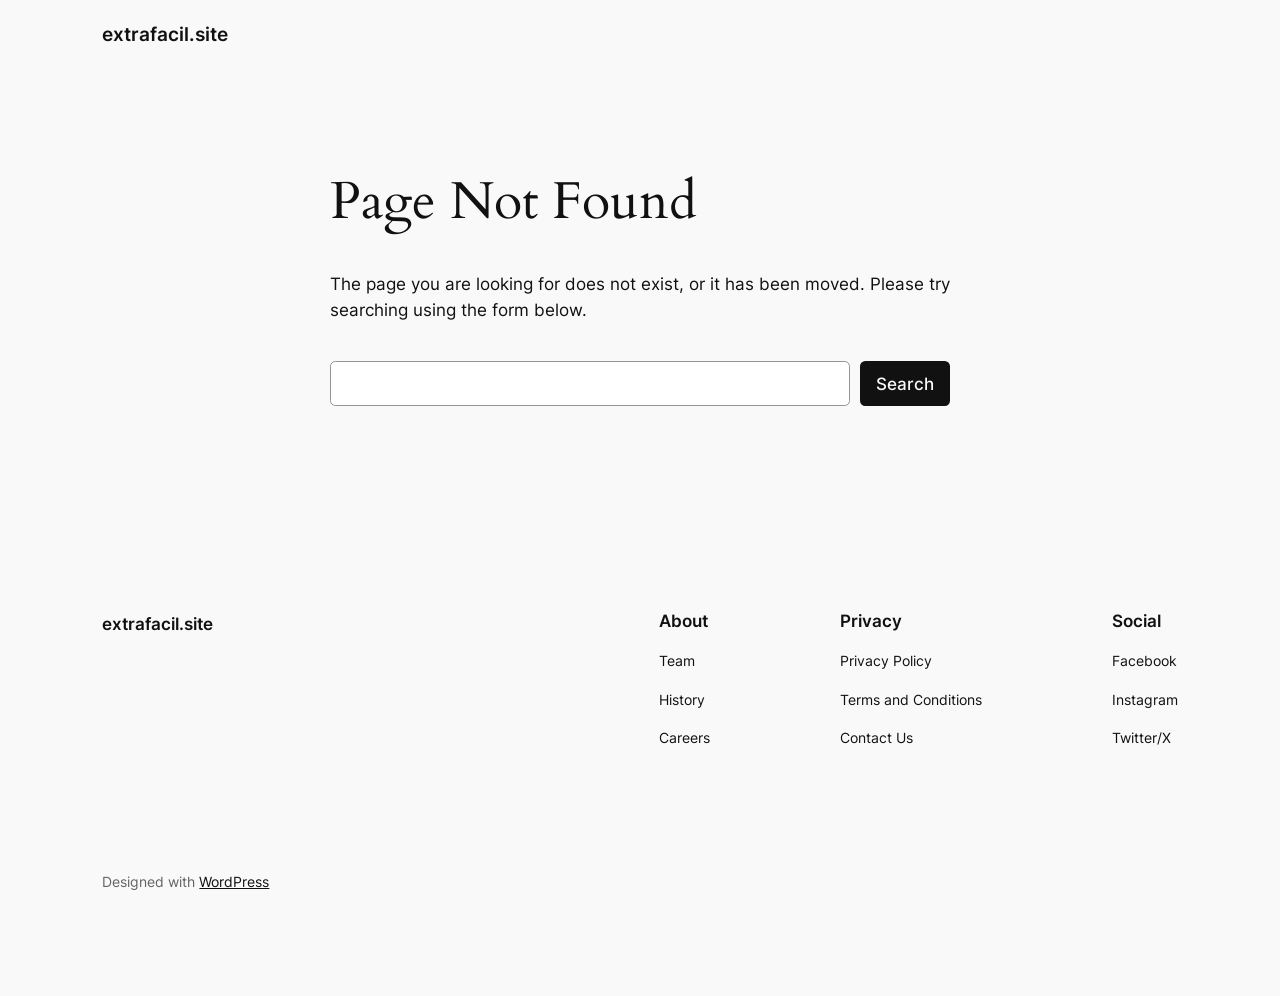
<file: transparent.html>
<!DOCTYPE html><html lang="pt-BR"><head>
	<meta charset="UTF-8">
	<meta name="viewport" content="width=device-width, initial-scale=1">
<meta name="robots" content="max-image-preview:large">
<title>Página não encontrada – extrafacil.site</title>
<link rel="alternate" type="application/rss+xml" title="Feed para extrafacil.site »" href="https://extrafacil.site/feed/">
<link rel="alternate" type="application/rss+xml" title="Feed de comentários para extrafacil.site »" href="https://extrafacil.site/comments/feed/">
<script>
window._wpemojiSettings = {"baseUrl":"https:\/\/s.w.org\/images\/core\/emoji\/15.0.3\/72x72\/","ext":".png","svgUrl":"https:\/\/s.w.org\/images\/core\/emoji\/15.0.3\/svg\/","svgExt":".svg","source":{"concatemoji":"https:\/\/extrafacil.site\/wp-includes\/js\/wp-emoji-release.min.js?ver=6.5.5"}};
/*! This file is auto-generated */
!function(i,n){var o,s,e;function c(e){try{var t={supportTests:e,timestamp:(new Date).valueOf()};sessionStorage.setItem(o,JSON.stringify(t))}catch(e){}}function p(e,t,n){e.clearRect(0,0,e.canvas.width,e.canvas.height),e.fillText(t,0,0);var t=new Uint32Array(e.getImageData(0,0,e.canvas.width,e.canvas.height).data),r=(e.clearRect(0,0,e.canvas.width,e.canvas.height),e.fillText(n,0,0),new Uint32Array(e.getImageData(0,0,e.canvas.width,e.canvas.height).data));return t.every(function(e,t){return e===r[t]})}function u(e,t,n){switch(t){case"flag":return n(e,"\ud83c\udff3\ufe0f\u200d\u26a7\ufe0f","\ud83c\udff3\ufe0f\u200b\u26a7\ufe0f")?!1:!n(e,"\ud83c\uddfa\ud83c\uddf3","\ud83c\uddfa\u200b\ud83c\uddf3")&&!n(e,"\ud83c\udff4\udb40\udc67\udb40\udc62\udb40\udc65\udb40\udc6e\udb40\udc67\udb40\udc7f","\ud83c\udff4\u200b\udb40\udc67\u200b\udb40\udc62\u200b\udb40\udc65\u200b\udb40\udc6e\u200b\udb40\udc67\u200b\udb40\udc7f");case"emoji":return!n(e,"\ud83d\udc26\u200d\u2b1b","\ud83d\udc26\u200b\u2b1b")}return!1}function f(e,t,n){var r="undefined"!=typeof WorkerGlobalScope&&self instanceof WorkerGlobalScope?new OffscreenCanvas(300,150):i.createElement("canvas"),a=r.getContext("2d",{willReadFrequently:!0}),o=(a.textBaseline="top",a.font="600 32px Arial",{});return e.forEach(function(e){o[e]=t(a,e,n)}),o}function t(e){var t=i.createElement("script");t.src=e,t.defer=!0,i.head.appendChild(t)}"undefined"!=typeof Promise&&(o="wpEmojiSettingsSupports",s=["flag","emoji"],n.supports={everything:!0,everythingExceptFlag:!0},e=new Promise(function(e){i.addEventListener("DOMContentLoaded",e,{once:!0})}),new Promise(function(t){var n=function(){try{var e=JSON.parse(sessionStorage.getItem(o));if("object"==typeof e&&"number"==typeof e.timestamp&&(new Date).valueOf()<e.timestamp+604800&&"object"==typeof e.supportTests)return e.supportTests}catch(e){}return null}();if(!n){if("undefined"!=typeof Worker&&"undefined"!=typeof OffscreenCanvas&&"undefined"!=typeof URL&&URL.createObjectURL&&"undefined"!=typeof Blob)try{var e="postMessage("+f.toString()+"("+[JSON.stringify(s),u.toString(),p.toString()].join(",")+"));",r=new Blob([e],{type:"text/javascript"}),a=new Worker(URL.createObjectURL(r),{name:"wpTestEmojiSupports"});return void(a.onmessage=function(e){c(n=e.data),a.terminate(),t(n)})}catch(e){}c(n=f(s,u,p))}t(n)}).then(function(e){for(var t in e)n.supports[t]=e[t],n.supports.everything=n.supports.everything&&n.supports[t],"flag"!==t&&(n.supports.everythingExceptFlag=n.supports.everythingExceptFlag&&n.supports[t]);n.supports.everythingExceptFlag=n.supports.everythingExceptFlag&&!n.supports.flag,n.DOMReady=!1,n.readyCallback=function(){n.DOMReady=!0}}).then(function(){return e}).then(function(){var e;n.supports.everything||(n.readyCallback(),(e=n.source||{}).concatemoji?t(e.concatemoji):e.wpemoji&&e.twemoji&&(t(e.twemoji),t(e.wpemoji)))}))}((window,document),window._wpemojiSettings);
</script>
<style id="wp-block-site-logo-inline-css">
.wp-block-site-logo{box-sizing:border-box;line-height:0}.wp-block-site-logo a{display:inline-block;line-height:0}.wp-block-site-logo.is-default-size img{height:auto;width:120px}.wp-block-site-logo img{height:auto;max-width:100%}.wp-block-site-logo a,.wp-block-site-logo img{border-radius:inherit}.wp-block-site-logo.aligncenter{margin-left:auto;margin-right:auto;text-align:center}.wp-block-site-logo.is-style-rounded{border-radius:9999px}
</style>
<style id="wp-block-site-title-inline-css">
.wp-block-site-title a{color:inherit}
</style>
<style id="wp-block-group-inline-css">
.wp-block-group{box-sizing:border-box}
</style>
<style id="wp-block-page-list-inline-css">
.wp-block-navigation .wp-block-page-list{align-items:var(--navigation-layout-align,initial);background-color:inherit;display:flex;flex-direction:var(--navigation-layout-direction,initial);flex-wrap:var(--navigation-layout-wrap,wrap);justify-content:var(--navigation-layout-justify,initial)}.wp-block-navigation .wp-block-navigation-item{background-color:inherit}
</style>
<link rel="stylesheet" id="wp-block-navigation-css" href="css/style.min.css" media="all">
<style id="wp-block-heading-inline-css">
h1.has-background,h2.has-background,h3.has-background,h4.has-background,h5.has-background,h6.has-background{padding:1.25em 2.375em}h1.has-text-align-left[style*=writing-mode]:where([style*=vertical-lr]),h1.has-text-align-right[style*=writing-mode]:where([style*=vertical-rl]),h2.has-text-align-left[style*=writing-mode]:where([style*=vertical-lr]),h2.has-text-align-right[style*=writing-mode]:where([style*=vertical-rl]),h3.has-text-align-left[style*=writing-mode]:where([style*=vertical-lr]),h3.has-text-align-right[style*=writing-mode]:where([style*=vertical-rl]),h4.has-text-align-left[style*=writing-mode]:where([style*=vertical-lr]),h4.has-text-align-right[style*=writing-mode]:where([style*=vertical-rl]),h5.has-text-align-left[style*=writing-mode]:where([style*=vertical-lr]),h5.has-text-align-right[style*=writing-mode]:where([style*=vertical-rl]),h6.has-text-align-left[style*=writing-mode]:where([style*=vertical-lr]),h6.has-text-align-right[style*=writing-mode]:where([style*=vertical-rl]){rotate:180deg}

				.is-style-asterisk:before {
					content: '';
					width: 1.5rem;
					height: 3rem;
					background: var(--wp--preset--color--contrast-2, currentColor);
					clip-path: path('M11.93.684v8.039l5.633-5.633 1.216 1.23-5.66 5.66h8.04v1.737H13.2l5.701 5.701-1.23 1.23-5.742-5.742V21h-1.737v-8.094l-5.77 5.77-1.23-1.217 5.743-5.742H.842V9.98h8.162l-5.701-5.7 1.23-1.231 5.66 5.66V.684h1.737Z');
					display: block;
				}

				/* Hide the asterisk if the heading has no content, to avoid using empty headings to display the asterisk only, which is an A11Y issue */
				.is-style-asterisk:empty:before {
					content: none;
				}

				.is-style-asterisk:-moz-only-whitespace:before {
					content: none;
				}

				.is-style-asterisk.has-text-align-center:before {
					margin: 0 auto;
				}

				.is-style-asterisk.has-text-align-right:before {
					margin-left: auto;
				}

				.rtl .is-style-asterisk.has-text-align-left:before {
					margin-right: auto;
				}
</style>
<style id="wp-block-paragraph-inline-css">
.is-small-text{font-size:.875em}.is-regular-text{font-size:1em}.is-large-text{font-size:2.25em}.is-larger-text{font-size:3em}.has-drop-cap:not(:focus):first-letter{float:left;font-size:8.4em;font-style:normal;font-weight:100;line-height:.68;margin:.05em .1em 0 0;text-transform:uppercase}body.rtl .has-drop-cap:not(:focus):first-letter{float:none;margin-left:.1em}p.has-drop-cap.has-background{overflow:hidden}p.has-background{padding:1.25em 2.375em}:where(p.has-text-color:not(.has-link-color)) a{color:inherit}p.has-text-align-left[style*="writing-mode:vertical-lr"],p.has-text-align-right[style*="writing-mode:vertical-rl"]{rotate:180deg}
</style>
<style id="wp-block-search-inline-css">
.wp-block-search__button{margin-left:10px;word-break:normal}.wp-block-search__button.has-icon{line-height:0}.wp-block-search__button svg{height:1.25em;min-height:24px;min-width:24px;width:1.25em;fill:currentColor;vertical-align:text-bottom}:where(.wp-block-search__button){border:1px solid #ccc;padding:6px 10px}.wp-block-search__inside-wrapper{display:flex;flex:auto;flex-wrap:nowrap;max-width:100%}.wp-block-search__label{width:100%}.wp-block-search__input{-webkit-appearance:initial;appearance:none;border:1px solid #949494;flex-grow:1;margin-left:0;margin-right:0;min-width:3rem;padding:8px;text-decoration:unset!important}.wp-block-search.wp-block-search__button-only .wp-block-search__button{flex-shrink:0;margin-left:0;max-width:100%}.wp-block-search.wp-block-search__button-only .wp-block-search__button[aria-expanded=true]{max-width:calc(100% - 100px)}.wp-block-search.wp-block-search__button-only .wp-block-search__inside-wrapper{min-width:0!important;transition-property:width}.wp-block-search.wp-block-search__button-only .wp-block-search__input{flex-basis:100%;transition-duration:.3s}.wp-block-search.wp-block-search__button-only.wp-block-search__searchfield-hidden,.wp-block-search.wp-block-search__button-only.wp-block-search__searchfield-hidden .wp-block-search__inside-wrapper{overflow:hidden}.wp-block-search.wp-block-search__button-only.wp-block-search__searchfield-hidden .wp-block-search__input{border-left-width:0!important;border-right-width:0!important;flex-basis:0;flex-grow:0;margin:0;min-width:0!important;padding-left:0!important;padding-right:0!important;width:0!important}:where(.wp-block-search__button-inside .wp-block-search__inside-wrapper){border:1px solid #949494;box-sizing:border-box;padding:4px}:where(.wp-block-search__button-inside .wp-block-search__inside-wrapper) .wp-block-search__input{border:none;border-radius:0;padding:0 4px}:where(.wp-block-search__button-inside .wp-block-search__inside-wrapper) .wp-block-search__input:focus{outline:none}:where(.wp-block-search__button-inside .wp-block-search__inside-wrapper) :where(.wp-block-search__button){padding:4px 8px}.wp-block-search.aligncenter .wp-block-search__inside-wrapper{margin:auto}.wp-block[data-align=right] .wp-block-search.wp-block-search__button-only .wp-block-search__inside-wrapper{float:right}
</style>
<style id="wp-block-navigation-link-inline-css">
.wp-block-navigation .wp-block-navigation-item__label{overflow-wrap:break-word}.wp-block-navigation .wp-block-navigation-item__description{display:none}.link-ui-tools{border-top:1px solid #f0f0f0;padding:8px}.link-ui-block-inserter{padding-top:8px}.link-ui-block-inserter__back{margin-left:8px;text-transform:uppercase}.components-popover-pointer-events-trap{background-color:initial;cursor:pointer;inset:0;position:fixed;z-index:1000000}

				.is-style-arrow-link .wp-block-navigation-item__label:after {
					content: "\2197";
					padding-inline-start: 0.25rem;
					vertical-align: middle;
					text-decoration: none;
					display: inline-block;
				}
</style>
<style id="wp-block-columns-inline-css">
.wp-block-columns{align-items:normal!important;box-sizing:border-box;display:flex;flex-wrap:wrap!important}@media (min-width:782px){.wp-block-columns{flex-wrap:nowrap!important}}.wp-block-columns.are-vertically-aligned-top{align-items:flex-start}.wp-block-columns.are-vertically-aligned-center{align-items:center}.wp-block-columns.are-vertically-aligned-bottom{align-items:flex-end}@media (max-width:781px){.wp-block-columns:not(.is-not-stacked-on-mobile)>.wp-block-column{flex-basis:100%!important}}@media (min-width:782px){.wp-block-columns:not(.is-not-stacked-on-mobile)>.wp-block-column{flex-basis:0;flex-grow:1}.wp-block-columns:not(.is-not-stacked-on-mobile)>.wp-block-column[style*=flex-basis]{flex-grow:0}}.wp-block-columns.is-not-stacked-on-mobile{flex-wrap:nowrap!important}.wp-block-columns.is-not-stacked-on-mobile>.wp-block-column{flex-basis:0;flex-grow:1}.wp-block-columns.is-not-stacked-on-mobile>.wp-block-column[style*=flex-basis]{flex-grow:0}:where(.wp-block-columns){margin-bottom:1.75em}:where(.wp-block-columns.has-background){padding:1.25em 2.375em}.wp-block-column{flex-grow:1;min-width:0;overflow-wrap:break-word;word-break:break-word}.wp-block-column.is-vertically-aligned-top{align-self:flex-start}.wp-block-column.is-vertically-aligned-center{align-self:center}.wp-block-column.is-vertically-aligned-bottom{align-self:flex-end}.wp-block-column.is-vertically-aligned-stretch{align-self:stretch}.wp-block-column.is-vertically-aligned-bottom,.wp-block-column.is-vertically-aligned-center,.wp-block-column.is-vertically-aligned-top{width:100%}
</style>
<style id="wp-emoji-styles-inline-css">

	img.wp-smiley, img.emoji {
		display: inline !important;
		border: none !important;
		box-shadow: none !important;
		height: 1em !important;
		width: 1em !important;
		margin: 0 0.07em !important;
		vertical-align: -0.1em !important;
		background: none !important;
		padding: 0 !important;
	}
</style>
<style id="wp-block-library-inline-css">
:root{--wp-admin-theme-color:#007cba;--wp-admin-theme-color--rgb:0,124,186;--wp-admin-theme-color-darker-10:#006ba1;--wp-admin-theme-color-darker-10--rgb:0,107,161;--wp-admin-theme-color-darker-20:#005a87;--wp-admin-theme-color-darker-20--rgb:0,90,135;--wp-admin-border-width-focus:2px;--wp-block-synced-color:#7a00df;--wp-block-synced-color--rgb:122,0,223;--wp-bound-block-color:#9747ff}@media (min-resolution:192dpi){:root{--wp-admin-border-width-focus:1.5px}}.wp-element-button{cursor:pointer}:root{--wp--preset--font-size--normal:16px;--wp--preset--font-size--huge:42px}:root .has-very-light-gray-background-color{background-color:#eee}:root .has-very-dark-gray-background-color{background-color:#313131}:root .has-very-light-gray-color{color:#eee}:root .has-very-dark-gray-color{color:#313131}:root .has-vivid-green-cyan-to-vivid-cyan-blue-gradient-background{background:linear-gradient(135deg,#00d084,#0693e3)}:root .has-purple-crush-gradient-background{background:linear-gradient(135deg,#34e2e4,#4721fb 50%,#ab1dfe)}:root .has-hazy-dawn-gradient-background{background:linear-gradient(135deg,#faaca8,#dad0ec)}:root .has-subdued-olive-gradient-background{background:linear-gradient(135deg,#fafae1,#67a671)}:root .has-atomic-cream-gradient-background{background:linear-gradient(135deg,#fdd79a,#004a59)}:root .has-nightshade-gradient-background{background:linear-gradient(135deg,#330968,#31cdcf)}:root .has-midnight-gradient-background{background:linear-gradient(135deg,#020381,#2874fc)}.has-regular-font-size{font-size:1em}.has-larger-font-size{font-size:2.625em}.has-normal-font-size{font-size:var(--wp--preset--font-size--normal)}.has-huge-font-size{font-size:var(--wp--preset--font-size--huge)}.has-text-align-center{text-align:center}.has-text-align-left{text-align:left}.has-text-align-right{text-align:right}#end-resizable-editor-section{display:none}.aligncenter{clear:both}.items-justified-left{justify-content:flex-start}.items-justified-center{justify-content:center}.items-justified-right{justify-content:flex-end}.items-justified-space-between{justify-content:space-between}.screen-reader-text{border:0;clip:rect(1px,1px,1px,1px);-webkit-clip-path:inset(50%);clip-path:inset(50%);height:1px;margin:-1px;overflow:hidden;padding:0;position:absolute;width:1px;word-wrap:normal!important}.screen-reader-text:focus{background-color:#ddd;clip:auto!important;-webkit-clip-path:none;clip-path:none;color:#444;display:block;font-size:1em;height:auto;left:5px;line-height:normal;padding:15px 23px 14px;text-decoration:none;top:5px;width:auto;z-index:100000}html :where(.has-border-color){border-style:solid}html :where([style*=border-top-color]){border-top-style:solid}html :where([style*=border-right-color]){border-right-style:solid}html :where([style*=border-bottom-color]){border-bottom-style:solid}html :where([style*=border-left-color]){border-left-style:solid}html :where([style*=border-width]){border-style:solid}html :where([style*=border-top-width]){border-top-style:solid}html :where([style*=border-right-width]){border-right-style:solid}html :where([style*=border-bottom-width]){border-bottom-style:solid}html :where([style*=border-left-width]){border-left-style:solid}html :where(img[class*=wp-image-]){height:auto;max-width:100%}:where(figure){margin:0 0 1em}html :where(.is-position-sticky){--wp-admin--admin-bar--position-offset:var(--wp-admin--admin-bar--height,0px)}@media screen and (max-width:600px){html :where(.is-position-sticky){--wp-admin--admin-bar--position-offset:0px}}
</style>
<style id="global-styles-inline-css">
body{--wp--preset--color--black: #000000;--wp--preset--color--cyan-bluish-gray: #abb8c3;--wp--preset--color--white: #ffffff;--wp--preset--color--pale-pink: #f78da7;--wp--preset--color--vivid-red: #cf2e2e;--wp--preset--color--luminous-vivid-orange: #ff6900;--wp--preset--color--luminous-vivid-amber: #fcb900;--wp--preset--color--light-green-cyan: #7bdcb5;--wp--preset--color--vivid-green-cyan: #00d084;--wp--preset--color--pale-cyan-blue: #8ed1fc;--wp--preset--color--vivid-cyan-blue: #0693e3;--wp--preset--color--vivid-purple: #9b51e0;--wp--preset--color--base: #f9f9f9;--wp--preset--color--base-2: #ffffff;--wp--preset--color--contrast: #111111;--wp--preset--color--contrast-2: #636363;--wp--preset--color--contrast-3: #A4A4A4;--wp--preset--color--accent: #cfcabe;--wp--preset--color--accent-2: #c2a990;--wp--preset--color--accent-3: #d8613c;--wp--preset--color--accent-4: #b1c5a4;--wp--preset--color--accent-5: #b5bdbc;--wp--preset--gradient--vivid-cyan-blue-to-vivid-purple: linear-gradient(135deg,rgba(6,147,227,1) 0%,rgb(155,81,224) 100%);--wp--preset--gradient--light-green-cyan-to-vivid-green-cyan: linear-gradient(135deg,rgb(122,220,180) 0%,rgb(0,208,130) 100%);--wp--preset--gradient--luminous-vivid-amber-to-luminous-vivid-orange: linear-gradient(135deg,rgba(252,185,0,1) 0%,rgba(255,105,0,1) 100%);--wp--preset--gradient--luminous-vivid-orange-to-vivid-red: linear-gradient(135deg,rgba(255,105,0,1) 0%,rgb(207,46,46) 100%);--wp--preset--gradient--very-light-gray-to-cyan-bluish-gray: linear-gradient(135deg,rgb(238,238,238) 0%,rgb(169,184,195) 100%);--wp--preset--gradient--cool-to-warm-spectrum: linear-gradient(135deg,rgb(74,234,220) 0%,rgb(151,120,209) 20%,rgb(207,42,186) 40%,rgb(238,44,130) 60%,rgb(251,105,98) 80%,rgb(254,248,76) 100%);--wp--preset--gradient--blush-light-purple: linear-gradient(135deg,rgb(255,206,236) 0%,rgb(152,150,240) 100%);--wp--preset--gradient--blush-bordeaux: linear-gradient(135deg,rgb(254,205,165) 0%,rgb(254,45,45) 50%,rgb(107,0,62) 100%);--wp--preset--gradient--luminous-dusk: linear-gradient(135deg,rgb(255,203,112) 0%,rgb(199,81,192) 50%,rgb(65,88,208) 100%);--wp--preset--gradient--pale-ocean: linear-gradient(135deg,rgb(255,245,203) 0%,rgb(182,227,212) 50%,rgb(51,167,181) 100%);--wp--preset--gradient--electric-grass: linear-gradient(135deg,rgb(202,248,128) 0%,rgb(113,206,126) 100%);--wp--preset--gradient--midnight: linear-gradient(135deg,rgb(2,3,129) 0%,rgb(40,116,252) 100%);--wp--preset--gradient--gradient-1: linear-gradient(to bottom, #cfcabe 0%, #F9F9F9 100%);--wp--preset--gradient--gradient-2: linear-gradient(to bottom, #C2A990 0%, #F9F9F9 100%);--wp--preset--gradient--gradient-3: linear-gradient(to bottom, #D8613C 0%, #F9F9F9 100%);--wp--preset--gradient--gradient-4: linear-gradient(to bottom, #B1C5A4 0%, #F9F9F9 100%);--wp--preset--gradient--gradient-5: linear-gradient(to bottom, #B5BDBC 0%, #F9F9F9 100%);--wp--preset--gradient--gradient-6: linear-gradient(to bottom, #A4A4A4 0%, #F9F9F9 100%);--wp--preset--gradient--gradient-7: linear-gradient(to bottom, #cfcabe 50%, #F9F9F9 50%);--wp--preset--gradient--gradient-8: linear-gradient(to bottom, #C2A990 50%, #F9F9F9 50%);--wp--preset--gradient--gradient-9: linear-gradient(to bottom, #D8613C 50%, #F9F9F9 50%);--wp--preset--gradient--gradient-10: linear-gradient(to bottom, #B1C5A4 50%, #F9F9F9 50%);--wp--preset--gradient--gradient-11: linear-gradient(to bottom, #B5BDBC 50%, #F9F9F9 50%);--wp--preset--gradient--gradient-12: linear-gradient(to bottom, #A4A4A4 50%, #F9F9F9 50%);--wp--preset--font-size--small: 0.9rem;--wp--preset--font-size--medium: 1.05rem;--wp--preset--font-size--large: clamp(1.39rem, 1.39rem + ((1vw - 0.2rem) * 0.767), 1.85rem);--wp--preset--font-size--x-large: clamp(1.85rem, 1.85rem + ((1vw - 0.2rem) * 1.083), 2.5rem);--wp--preset--font-size--xx-large: clamp(2.5rem, 2.5rem + ((1vw - 0.2rem) * 1.283), 3.27rem);--wp--preset--font-family--body: "Inter", sans-serif;--wp--preset--font-family--heading: Cardo;--wp--preset--font-family--system-sans-serif: -apple-system, BlinkMacSystemFont, avenir next, avenir, segoe ui, helvetica neue, helvetica, Cantarell, Ubuntu, roboto, noto, arial, sans-serif;--wp--preset--font-family--system-serif: Iowan Old Style, Apple Garamond, Baskerville, Times New Roman, Droid Serif, Times, Source Serif Pro, serif, Apple Color Emoji, Segoe UI Emoji, Segoe UI Symbol;--wp--preset--spacing--10: 1rem;--wp--preset--spacing--20: min(1.5rem, 2vw);--wp--preset--spacing--30: min(2.5rem, 3vw);--wp--preset--spacing--40: min(4rem, 5vw);--wp--preset--spacing--50: min(6.5rem, 8vw);--wp--preset--spacing--60: min(10.5rem, 13vw);--wp--preset--shadow--natural: 6px 6px 9px rgba(0, 0, 0, 0.2);--wp--preset--shadow--deep: 12px 12px 50px rgba(0, 0, 0, 0.4);--wp--preset--shadow--sharp: 6px 6px 0px rgba(0, 0, 0, 0.2);--wp--preset--shadow--outlined: 6px 6px 0px -3px rgba(255, 255, 255, 1), 6px 6px rgba(0, 0, 0, 1);--wp--preset--shadow--crisp: 6px 6px 0px rgba(0, 0, 0, 1);}body { margin: 0;--wp--style--global--content-size: 620px;--wp--style--global--wide-size: 1280px; }.wp-site-blocks { padding-top: var(--wp--style--root--padding-top); padding-bottom: var(--wp--style--root--padding-bottom); }.has-global-padding { padding-right: var(--wp--style--root--padding-right); padding-left: var(--wp--style--root--padding-left); }.has-global-padding :where(.has-global-padding:not(.wp-block-block)) { padding-right: 0; padding-left: 0; }.has-global-padding > .alignfull { margin-right: calc(var(--wp--style--root--padding-right) * -1); margin-left: calc(var(--wp--style--root--padding-left) * -1); }.has-global-padding :where(.has-global-padding:not(.wp-block-block)) > .alignfull { margin-right: 0; margin-left: 0; }.has-global-padding > .alignfull:where(:not(.has-global-padding):not(.is-layout-flex):not(.is-layout-grid)) > :where([class*="wp-block-"]:not(.alignfull):not([class*="__"]),p,h1,h2,h3,h4,h5,h6,ul,ol) { padding-right: var(--wp--style--root--padding-right); padding-left: var(--wp--style--root--padding-left); }.has-global-padding :where(.has-global-padding) > .alignfull:where(:not(.has-global-padding)) > :where([class*="wp-block-"]:not(.alignfull):not([class*="__"]),p,h1,h2,h3,h4,h5,h6,ul,ol) { padding-right: 0; padding-left: 0; }.wp-site-blocks > .alignleft { float: left; margin-right: 2em; }.wp-site-blocks > .alignright { float: right; margin-left: 2em; }.wp-site-blocks > .aligncenter { justify-content: center; margin-left: auto; margin-right: auto; }:where(.wp-site-blocks) > * { margin-block-start: 1.2rem; margin-block-end: 0; }:where(.wp-site-blocks) > :first-child:first-child { margin-block-start: 0; }:where(.wp-site-blocks) > :last-child:last-child { margin-block-end: 0; }body { --wp--style--block-gap: 1.2rem; }:where(body .is-layout-flow)  > :first-child:first-child{margin-block-start: 0;}:where(body .is-layout-flow)  > :last-child:last-child{margin-block-end: 0;}:where(body .is-layout-flow)  > *{margin-block-start: 1.2rem;margin-block-end: 0;}:where(body .is-layout-constrained)  > :first-child:first-child{margin-block-start: 0;}:where(body .is-layout-constrained)  > :last-child:last-child{margin-block-end: 0;}:where(body .is-layout-constrained)  > *{margin-block-start: 1.2rem;margin-block-end: 0;}:where(body .is-layout-flex) {gap: 1.2rem;}:where(body .is-layout-grid) {gap: 1.2rem;}body .is-layout-flow > .alignleft{float: left;margin-inline-start: 0;margin-inline-end: 2em;}body .is-layout-flow > .alignright{float: right;margin-inline-start: 2em;margin-inline-end: 0;}body .is-layout-flow > .aligncenter{margin-left: auto !important;margin-right: auto !important;}body .is-layout-constrained > .alignleft{float: left;margin-inline-start: 0;margin-inline-end: 2em;}body .is-layout-constrained > .alignright{float: right;margin-inline-start: 2em;margin-inline-end: 0;}body .is-layout-constrained > .aligncenter{margin-left: auto !important;margin-right: auto !important;}body .is-layout-constrained > :where(:not(.alignleft):not(.alignright):not(.alignfull)){max-width: var(--wp--style--global--content-size);margin-left: auto !important;margin-right: auto !important;}body .is-layout-constrained > .alignwide{max-width: var(--wp--style--global--wide-size);}body .is-layout-flex{display: flex;}body .is-layout-flex{flex-wrap: wrap;align-items: center;}body .is-layout-flex > *{margin: 0;}body .is-layout-grid{display: grid;}body .is-layout-grid > *{margin: 0;}body{background-color: var(--wp--preset--color--base);color: var(--wp--preset--color--contrast);font-family: var(--wp--preset--font-family--body);font-size: var(--wp--preset--font-size--medium);font-style: normal;font-weight: 400;line-height: 1.55;--wp--style--root--padding-top: 0px;--wp--style--root--padding-right: var(--wp--preset--spacing--50);--wp--style--root--padding-bottom: 0px;--wp--style--root--padding-left: var(--wp--preset--spacing--50);}a:where(:not(.wp-element-button)){color: var(--wp--preset--color--contrast);text-decoration: underline;}a:where(:not(.wp-element-button)):hover{text-decoration: none;}h1, h2, h3, h4, h5, h6{color: var(--wp--preset--color--contrast);font-family: var(--wp--preset--font-family--heading);font-weight: 400;line-height: 1.2;}h1{font-size: var(--wp--preset--font-size--xx-large);line-height: 1.15;}h2{font-size: var(--wp--preset--font-size--x-large);}h3{font-size: var(--wp--preset--font-size--large);}h4{font-size: clamp(1.1rem, 1.1rem + ((1vw - 0.2rem) * 0.767), 1.5rem);}h5{font-size: var(--wp--preset--font-size--medium);}h6{font-size: var(--wp--preset--font-size--small);}.wp-element-button, .wp-block-button__link{background-color: var(--wp--preset--color--contrast);border-radius: .33rem;border-color: var(--wp--preset--color--contrast);border-width: 0;color: var(--wp--preset--color--base);font-family: inherit;font-size: var(--wp--preset--font-size--small);font-style: normal;font-weight: 500;line-height: inherit;padding-top: 0.6rem;padding-right: 1rem;padding-bottom: 0.6rem;padding-left: 1rem;text-decoration: none;}.wp-element-button:hover, .wp-block-button__link:hover{background-color: var(--wp--preset--color--contrast-2);border-color: var(--wp--preset--color--contrast-2);color: var(--wp--preset--color--base);}.wp-element-button:focus, .wp-block-button__link:focus{background-color: var(--wp--preset--color--contrast-2);border-color: var(--wp--preset--color--contrast-2);color: var(--wp--preset--color--base);outline-color: var(--wp--preset--color--contrast);outline-offset: 2px;}.wp-element-button:active, .wp-block-button__link:active{background-color: var(--wp--preset--color--contrast);color: var(--wp--preset--color--base);}.wp-element-caption, .wp-block-audio figcaption, .wp-block-embed figcaption, .wp-block-gallery figcaption, .wp-block-image figcaption, .wp-block-table figcaption, .wp-block-video figcaption{color: var(--wp--preset--color--contrast-2);font-family: var(--wp--preset--font-family--body);font-size: 0.8rem;}.has-black-color{color: var(--wp--preset--color--black) !important;}.has-cyan-bluish-gray-color{color: var(--wp--preset--color--cyan-bluish-gray) !important;}.has-white-color{color: var(--wp--preset--color--white) !important;}.has-pale-pink-color{color: var(--wp--preset--color--pale-pink) !important;}.has-vivid-red-color{color: var(--wp--preset--color--vivid-red) !important;}.has-luminous-vivid-orange-color{color: var(--wp--preset--color--luminous-vivid-orange) !important;}.has-luminous-vivid-amber-color{color: var(--wp--preset--color--luminous-vivid-amber) !important;}.has-light-green-cyan-color{color: var(--wp--preset--color--light-green-cyan) !important;}.has-vivid-green-cyan-color{color: var(--wp--preset--color--vivid-green-cyan) !important;}.has-pale-cyan-blue-color{color: var(--wp--preset--color--pale-cyan-blue) !important;}.has-vivid-cyan-blue-color{color: var(--wp--preset--color--vivid-cyan-blue) !important;}.has-vivid-purple-color{color: var(--wp--preset--color--vivid-purple) !important;}.has-base-color{color: var(--wp--preset--color--base) !important;}.has-base-2-color{color: var(--wp--preset--color--base-2) !important;}.has-contrast-color{color: var(--wp--preset--color--contrast) !important;}.has-contrast-2-color{color: var(--wp--preset--color--contrast-2) !important;}.has-contrast-3-color{color: var(--wp--preset--color--contrast-3) !important;}.has-accent-color{color: var(--wp--preset--color--accent) !important;}.has-accent-2-color{color: var(--wp--preset--color--accent-2) !important;}.has-accent-3-color{color: var(--wp--preset--color--accent-3) !important;}.has-accent-4-color{color: var(--wp--preset--color--accent-4) !important;}.has-accent-5-color{color: var(--wp--preset--color--accent-5) !important;}.has-black-background-color{background-color: var(--wp--preset--color--black) !important;}.has-cyan-bluish-gray-background-color{background-color: var(--wp--preset--color--cyan-bluish-gray) !important;}.has-white-background-color{background-color: var(--wp--preset--color--white) !important;}.has-pale-pink-background-color{background-color: var(--wp--preset--color--pale-pink) !important;}.has-vivid-red-background-color{background-color: var(--wp--preset--color--vivid-red) !important;}.has-luminous-vivid-orange-background-color{background-color: var(--wp--preset--color--luminous-vivid-orange) !important;}.has-luminous-vivid-amber-background-color{background-color: var(--wp--preset--color--luminous-vivid-amber) !important;}.has-light-green-cyan-background-color{background-color: var(--wp--preset--color--light-green-cyan) !important;}.has-vivid-green-cyan-background-color{background-color: var(--wp--preset--color--vivid-green-cyan) !important;}.has-pale-cyan-blue-background-color{background-color: var(--wp--preset--color--pale-cyan-blue) !important;}.has-vivid-cyan-blue-background-color{background-color: var(--wp--preset--color--vivid-cyan-blue) !important;}.has-vivid-purple-background-color{background-color: var(--wp--preset--color--vivid-purple) !important;}.has-base-background-color{background-color: var(--wp--preset--color--base) !important;}.has-base-2-background-color{background-color: var(--wp--preset--color--base-2) !important;}.has-contrast-background-color{background-color: var(--wp--preset--color--contrast) !important;}.has-contrast-2-background-color{background-color: var(--wp--preset--color--contrast-2) !important;}.has-contrast-3-background-color{background-color: var(--wp--preset--color--contrast-3) !important;}.has-accent-background-color{background-color: var(--wp--preset--color--accent) !important;}.has-accent-2-background-color{background-color: var(--wp--preset--color--accent-2) !important;}.has-accent-3-background-color{background-color: var(--wp--preset--color--accent-3) !important;}.has-accent-4-background-color{background-color: var(--wp--preset--color--accent-4) !important;}.has-accent-5-background-color{background-color: var(--wp--preset--color--accent-5) !important;}.has-black-border-color{border-color: var(--wp--preset--color--black) !important;}.has-cyan-bluish-gray-border-color{border-color: var(--wp--preset--color--cyan-bluish-gray) !important;}.has-white-border-color{border-color: var(--wp--preset--color--white) !important;}.has-pale-pink-border-color{border-color: var(--wp--preset--color--pale-pink) !important;}.has-vivid-red-border-color{border-color: var(--wp--preset--color--vivid-red) !important;}.has-luminous-vivid-orange-border-color{border-color: var(--wp--preset--color--luminous-vivid-orange) !important;}.has-luminous-vivid-amber-border-color{border-color: var(--wp--preset--color--luminous-vivid-amber) !important;}.has-light-green-cyan-border-color{border-color: var(--wp--preset--color--light-green-cyan) !important;}.has-vivid-green-cyan-border-color{border-color: var(--wp--preset--color--vivid-green-cyan) !important;}.has-pale-cyan-blue-border-color{border-color: var(--wp--preset--color--pale-cyan-blue) !important;}.has-vivid-cyan-blue-border-color{border-color: var(--wp--preset--color--vivid-cyan-blue) !important;}.has-vivid-purple-border-color{border-color: var(--wp--preset--color--vivid-purple) !important;}.has-base-border-color{border-color: var(--wp--preset--color--base) !important;}.has-base-2-border-color{border-color: var(--wp--preset--color--base-2) !important;}.has-contrast-border-color{border-color: var(--wp--preset--color--contrast) !important;}.has-contrast-2-border-color{border-color: var(--wp--preset--color--contrast-2) !important;}.has-contrast-3-border-color{border-color: var(--wp--preset--color--contrast-3) !important;}.has-accent-border-color{border-color: var(--wp--preset--color--accent) !important;}.has-accent-2-border-color{border-color: var(--wp--preset--color--accent-2) !important;}.has-accent-3-border-color{border-color: var(--wp--preset--color--accent-3) !important;}.has-accent-4-border-color{border-color: var(--wp--preset--color--accent-4) !important;}.has-accent-5-border-color{border-color: var(--wp--preset--color--accent-5) !important;}.has-vivid-cyan-blue-to-vivid-purple-gradient-background{background: var(--wp--preset--gradient--vivid-cyan-blue-to-vivid-purple) !important;}.has-light-green-cyan-to-vivid-green-cyan-gradient-background{background: var(--wp--preset--gradient--light-green-cyan-to-vivid-green-cyan) !important;}.has-luminous-vivid-amber-to-luminous-vivid-orange-gradient-background{background: var(--wp--preset--gradient--luminous-vivid-amber-to-luminous-vivid-orange) !important;}.has-luminous-vivid-orange-to-vivid-red-gradient-background{background: var(--wp--preset--gradient--luminous-vivid-orange-to-vivid-red) !important;}.has-very-light-gray-to-cyan-bluish-gray-gradient-background{background: var(--wp--preset--gradient--very-light-gray-to-cyan-bluish-gray) !important;}.has-cool-to-warm-spectrum-gradient-background{background: var(--wp--preset--gradient--cool-to-warm-spectrum) !important;}.has-blush-light-purple-gradient-background{background: var(--wp--preset--gradient--blush-light-purple) !important;}.has-blush-bordeaux-gradient-background{background: var(--wp--preset--gradient--blush-bordeaux) !important;}.has-luminous-dusk-gradient-background{background: var(--wp--preset--gradient--luminous-dusk) !important;}.has-pale-ocean-gradient-background{background: var(--wp--preset--gradient--pale-ocean) !important;}.has-electric-grass-gradient-background{background: var(--wp--preset--gradient--electric-grass) !important;}.has-midnight-gradient-background{background: var(--wp--preset--gradient--midnight) !important;}.has-gradient-1-gradient-background{background: var(--wp--preset--gradient--gradient-1) !important;}.has-gradient-2-gradient-background{background: var(--wp--preset--gradient--gradient-2) !important;}.has-gradient-3-gradient-background{background: var(--wp--preset--gradient--gradient-3) !important;}.has-gradient-4-gradient-background{background: var(--wp--preset--gradient--gradient-4) !important;}.has-gradient-5-gradient-background{background: var(--wp--preset--gradient--gradient-5) !important;}.has-gradient-6-gradient-background{background: var(--wp--preset--gradient--gradient-6) !important;}.has-gradient-7-gradient-background{background: var(--wp--preset--gradient--gradient-7) !important;}.has-gradient-8-gradient-background{background: var(--wp--preset--gradient--gradient-8) !important;}.has-gradient-9-gradient-background{background: var(--wp--preset--gradient--gradient-9) !important;}.has-gradient-10-gradient-background{background: var(--wp--preset--gradient--gradient-10) !important;}.has-gradient-11-gradient-background{background: var(--wp--preset--gradient--gradient-11) !important;}.has-gradient-12-gradient-background{background: var(--wp--preset--gradient--gradient-12) !important;}.has-small-font-size{font-size: var(--wp--preset--font-size--small) !important;}.has-medium-font-size{font-size: var(--wp--preset--font-size--medium) !important;}.has-large-font-size{font-size: var(--wp--preset--font-size--large) !important;}.has-x-large-font-size{font-size: var(--wp--preset--font-size--x-large) !important;}.has-xx-large-font-size{font-size: var(--wp--preset--font-size--xx-large) !important;}.has-body-font-family{font-family: var(--wp--preset--font-family--body) !important;}.has-heading-font-family{font-family: var(--wp--preset--font-family--heading) !important;}.has-system-sans-serif-font-family{font-family: var(--wp--preset--font-family--system-sans-serif) !important;}.has-system-serif-font-family{font-family: var(--wp--preset--font-family--system-serif) !important;}
.wp-block-navigation{font-weight: 500;}
.wp-block-navigation a:where(:not(.wp-element-button)){color: inherit;text-decoration: none;}
.wp-block-navigation a:where(:not(.wp-element-button)):hover{text-decoration: underline;}
.wp-block-search .wp-block-search__label, .wp-block-search .wp-block-search__input, .wp-block-search .wp-block-search__button{font-size: var(--wp--preset--font-size--small);}
.wp-block-search .wp-element-button,.wp-block-search  .wp-block-button__link{border-radius: .33rem;}
.wp-block-site-tagline{color: var(--wp--preset--color--contrast-2);font-size: var(--wp--preset--font-size--small);}
.wp-block-site-title{font-family: var(--wp--preset--font-family--body);font-size: clamp(0.875rem, 0.875rem + ((1vw - 0.2rem) * 0.542), 1.2rem);font-style: normal;font-weight: 600;}
.wp-block-site-title a:where(:not(.wp-element-button)){text-decoration: none;}
.wp-block-site-title a:where(:not(.wp-element-button)):hover{text-decoration: none;}
:where(.wp-site-blocks *:focus){outline-width:2px;outline-style:solid}.wp-block-calendar.wp-block-calendar table:where(:not(.has-text-color)) th{background-color:var(--wp--preset--color--contrast-2);color:var(--wp--preset--color--base);border-color:var(--wp--preset--color--contrast-2)}.wp-block-calendar table:where(:not(.has-text-color)) td{border-color:var(--wp--preset--color--contrast-2)}.wp-block-categories{}.wp-block-categories{list-style-type:none;}.wp-block-categories li{margin-bottom: 0.5rem;}.wp-block-post-comments-form{}.wp-block-post-comments-form textarea, .wp-block-post-comments-form input{border-radius:.33rem}.wp-block-loginout{}.wp-block-loginout input{border-radius:.33rem;padding:calc(0.667em + 2px);border:1px solid #949494;}.wp-block-post-terms{}.wp-block-post-terms .wp-block-post-terms__prefix{color: var(--wp--preset--color--contrast-2);}.wp-block-query-title{}.wp-block-query-title span{font-style: italic;}.wp-block-quote{}.wp-block-quote :where(p){margin-block-start:0;margin-block-end:calc(var(--wp--preset--spacing--10) + 0.5rem);}.wp-block-quote :where(:last-child){margin-block-end:0;}.wp-block-quote.has-text-align-right.is-style-plain, .rtl .is-style-plain.wp-block-quote:not(.has-text-align-center):not(.has-text-align-left){border-width: 0 2px 0 0;padding-left:calc(var(--wp--preset--spacing--20) + 0.5rem);padding-right:calc(var(--wp--preset--spacing--20) + 0.5rem);}.wp-block-quote.has-text-align-left.is-style-plain, body:not(.rtl) .is-style-plain.wp-block-quote:not(.has-text-align-center):not(.has-text-align-right){border-width: 0 0 0 2px;padding-left:calc(var(--wp--preset--spacing--20) + 0.5rem);padding-right:calc(var(--wp--preset--spacing--20) + 0.5rem)}.wp-block-search{}.wp-block-search .wp-block-search__input{border-radius:.33rem}.wp-block-separator{}.wp-block-separator:not(.is-style-wide):not(.is-style-dots):not(.alignwide):not(.alignfull){width: var(--wp--preset--spacing--60)}
</style>
<style id="core-block-supports-inline-css">
.wp-container-core-group-is-layout-1.wp-container-core-group-is-layout-1 > *{margin-block-start:0;margin-block-end:0;}.wp-container-core-group-is-layout-1.wp-container-core-group-is-layout-1.wp-container-core-group-is-layout-1.wp-container-core-group-is-layout-1 > * + *{margin-block-start:0px;margin-block-end:0;}.wp-container-core-group-is-layout-2.wp-container-core-group-is-layout-2{gap:var(--wp--preset--spacing--20);}.wp-container-core-navigation-is-layout-1.wp-container-core-navigation-is-layout-1{gap:var(--wp--preset--spacing--20);justify-content:flex-end;}.wp-container-core-group-is-layout-3.wp-container-core-group-is-layout-3{justify-content:flex-start;}.wp-container-core-group-is-layout-4.wp-container-core-group-is-layout-4{justify-content:space-between;}.wp-container-core-group-is-layout-6.wp-container-core-group-is-layout-6 > *{margin-block-start:0;margin-block-end:0;}.wp-container-core-group-is-layout-6.wp-container-core-group-is-layout-6.wp-container-core-group-is-layout-6.wp-container-core-group-is-layout-6 > * + *{margin-block-start:var(--wp--preset--spacing--30);margin-block-end:0;}.wp-container-core-group-is-layout-7.wp-container-core-group-is-layout-7{flex-direction:column;align-items:flex-start;}.wp-container-core-navigation-is-layout-2.wp-container-core-navigation-is-layout-2{gap:var(--wp--preset--spacing--10);flex-direction:column;align-items:flex-start;}.wp-container-core-group-is-layout-8.wp-container-core-group-is-layout-8{gap:var(--wp--preset--spacing--10);flex-direction:column;align-items:flex-start;}.wp-container-core-group-is-layout-9.wp-container-core-group-is-layout-9{flex-direction:column;align-items:stretch;}.wp-container-core-navigation-is-layout-3.wp-container-core-navigation-is-layout-3{gap:var(--wp--preset--spacing--10);flex-direction:column;align-items:flex-start;}.wp-container-core-group-is-layout-10.wp-container-core-group-is-layout-10{gap:var(--wp--preset--spacing--10);flex-direction:column;align-items:flex-start;}.wp-container-core-group-is-layout-11.wp-container-core-group-is-layout-11{flex-direction:column;align-items:stretch;}.wp-container-core-navigation-is-layout-4.wp-container-core-navigation-is-layout-4{gap:var(--wp--preset--spacing--10);flex-direction:column;align-items:flex-start;}.wp-container-core-group-is-layout-12.wp-container-core-group-is-layout-12{gap:var(--wp--preset--spacing--10);flex-direction:column;align-items:flex-start;}.wp-container-core-group-is-layout-13.wp-container-core-group-is-layout-13{flex-direction:column;align-items:stretch;}.wp-container-core-group-is-layout-14.wp-container-core-group-is-layout-14{justify-content:space-between;align-items:flex-start;}.wp-container-core-columns-is-layout-1.wp-container-core-columns-is-layout-1{flex-wrap:nowrap;}.wp-elements-69a005592d8de9c85f5c3744bd9a4e03 a:where(:not(.wp-element-button)){color:var(--wp--preset--color--contrast);}
</style>
<style id="wp-block-template-skip-link-inline-css">

		.skip-link.screen-reader-text {
			border: 0;
			clip: rect(1px,1px,1px,1px);
			clip-path: inset(50%);
			height: 1px;
			margin: -1px;
			overflow: hidden;
			padding: 0;
			position: absolute !important;
			width: 1px;
			word-wrap: normal !important;
		}

		.skip-link.screen-reader-text:focus {
			background-color: #eee;
			clip: auto !important;
			clip-path: none;
			color: #444;
			display: block;
			font-size: 1em;
			height: auto;
			left: 5px;
			line-height: normal;
			padding: 15px 23px 14px;
			text-decoration: none;
			top: 5px;
			width: auto;
			z-index: 100000;
		}
</style>
<link rel="https://api.w.org/" href="https://extrafacil.site/wp-json/"><link rel="EditURI" type="application/rsd+xml" title="RSD" href="https://extrafacil.site/xmlrpc.php?rsd">
<meta name="generator" content="WordPress 6.5.5">
<script id="wp-load-polyfill-importmap">
( HTMLScriptElement.supports && HTMLScriptElement.supports("importmap") ) || document.write( '<script src="https://extrafacil.site/wp-includes/js/dist/vendor/wp-polyfill-importmap.min.js?ver=1.8.2"></scr' + 'ipt>' );
</script>
<script type="importmap" id="wp-importmap">
{"imports":{"@wordpress\/interactivity":"https:\/\/extrafacil.site\/wp-includes\/js\/dist\/interactivity.min.js?ver=6.5.5"}}
</script>
<script type="module" src="js/view.min.js" id="@wordpress/block-library/navigation-js-module"></script>
<link rel="modulepreload" href="https://extrafacil.site/wp-includes/js/dist/interactivity.min.js?ver=6.5.5" id="@wordpress/interactivity-js-modulepreload"><style id="wp-fonts-local">
@font-face{font-family:Inter;font-style:normal;font-weight:300 900;font-display:fallback;src:url('fonts/Inter-VariableFont_slnt%252Cwght.woff2') format('woff2');font-stretch:normal;}
@font-face{font-family:Cardo;font-style:normal;font-weight:400;font-display:fallback;src:url('fonts/cardo_normal_400.woff2') format('woff2');}
@font-face{font-family:Cardo;font-style:italic;font-weight:400;font-display:fallback;src:url('fonts/cardo_italic_400.woff2') format('woff2');}
@font-face{font-family:Cardo;font-style:normal;font-weight:700;font-display:fallback;src:url('fonts/cardo_normal_700.woff2') format('woff2');}
</style>
</head>

<body class="error404 wp-embed-responsive">

<div class="wp-site-blocks"><header class="wp-block-template-part">
<div class="wp-block-group alignwide has-base-background-color has-background has-global-padding is-layout-constrained wp-block-group-is-layout-constrained" style="padding-top:20px;padding-bottom:20px">
	
	<div class="wp-block-group alignwide is-content-justification-space-between is-layout-flex wp-container-core-group-is-layout-4 wp-block-group-is-layout-flex">
		
		<div class="wp-block-group is-layout-flex wp-container-core-group-is-layout-2 wp-block-group-is-layout-flex">
			

			
			<div class="wp-block-group is-layout-flow wp-container-core-group-is-layout-1 wp-block-group-is-layout-flow">
				<p class="wp-block-site-title"><a href="https://extrafacil.site" target="_self" rel="home">extrafacil.site</a></p>
			</div>
			
		</div>
		

		
		<div class="wp-block-group is-content-justification-left is-layout-flex wp-container-core-group-is-layout-3 wp-block-group-is-layout-flex">
			<nav class="is-responsive items-justified-right wp-block-navigation is-horizontal is-content-justification-right is-layout-flex wp-container-core-navigation-is-layout-1 wp-block-navigation-is-layout-flex" aria-label="" data-wp-interactive="core/navigation" data-wp-context="{&quot;overlayOpenedBy&quot;:{&quot;click&quot;:false,&quot;hover&quot;:false,&quot;focus&quot;:false},&quot;type&quot;:&quot;overlay&quot;,&quot;roleAttribute&quot;:&quot;&quot;,&quot;ariaLabel&quot;:&quot;Menu&quot;}"><button aria-haspopup="dialog" aria-label="Abrir menu" class="wp-block-navigation__responsive-container-open " data-wp-on--click="actions.openMenuOnClick" data-wp-on--keydown="actions.handleMenuKeydown"><svg width="24" height="24" xmlns="http://www.w3.org/2000/svg" viewBox="0 0 24 24" aria-hidden="true" focusable="false"><rect x="4" y="7.5" width="16" height="1.5"></rect><rect x="4" y="15" width="16" height="1.5"></rect></svg></button>
				<div class="wp-block-navigation__responsive-container  " style="" id="modal-1" data-wp-class--has-modal-open="state.isMenuOpen" data-wp-class--is-menu-open="state.isMenuOpen" data-wp-watch="callbacks.initMenu" data-wp-on--keydown="actions.handleMenuKeydown" data-wp-on--focusout="actions.handleMenuFocusout" tabindex="-1">
					<div class="wp-block-navigation__responsive-close" tabindex="-1">
						<div class="wp-block-navigation__responsive-dialog" data-wp-bind--aria-modal="state.ariaModal" data-wp-bind--aria-label="state.ariaLabel" data-wp-bind--role="state.roleAttribute">
							<button aria-label="Fechar menu" class="wp-block-navigation__responsive-container-close" data-wp-on--click="actions.closeMenuOnClick"><svg xmlns="http://www.w3.org/2000/svg" viewBox="0 0 24 24" width="24" height="24" aria-hidden="true" focusable="false"><path d="M13 11.8l6.1-6.3-1-1-6.1 6.2-6.1-6.2-1 1 6.1 6.3-6.5 6.7 1 1 6.5-6.6 6.5 6.6 1-1z"></path></svg></button>
							<div class="wp-block-navigation__responsive-container-content" data-wp-watch="callbacks.focusFirstElement" id="modal-1-content">
								
							</div>
						</div>
					</div>
				</div></nav>
		</div>
		
	</div>
	
</div>
</header>


<main class="wp-block-group has-global-padding is-layout-constrained wp-container-core-group-is-layout-6 wp-block-group-is-layout-constrained" style="margin-top:var(--wp--preset--spacing--50);margin-bottom:var(--wp--preset--spacing--50)">
	

<h1 class="wp-block-heading" id="page-not-found">Page Not Found</h1>


<p>The page you are looking for does not exist, or it has been moved. Please try searching using the form below.</p>


<form role="search" method="get" action="https://extrafacil.site/" class="wp-block-search__button-outside wp-block-search__text-button wp-block-search"><label class="wp-block-search__label screen-reader-text" for="wp-block-search__input-2">Search</label><div class="wp-block-search__inside-wrapper "><input class="wp-block-search__input has-medium-font-size" id="wp-block-search__input-2" placeholder="" value="" type="search" name="s" required=""><button aria-label="Search" class="wp-block-search__button has-medium-font-size wp-element-button" type="submit">Search</button></div></form>


</main>


<footer class="wp-block-template-part">

<div class="wp-block-group has-global-padding is-layout-constrained wp-block-group-is-layout-constrained" style="padding-top:var(--wp--preset--spacing--50);padding-bottom:var(--wp--preset--spacing--50)">
	
	<div class="wp-block-columns alignwide is-layout-flex wp-container-core-columns-is-layout-1 wp-block-columns-is-layout-flex">
		
		<div class="wp-block-column is-layout-flow wp-block-column-is-layout-flow" style="flex-basis:30%">
			
			<div class="wp-block-group is-vertical is-layout-flex wp-container-core-group-is-layout-7 wp-block-group-is-layout-flex">
				

				<p class="wp-block-site-title has-medium-font-size"><a href="https://extrafacil.site" target="_self" rel="home">extrafacil.site</a></p>

				
			</div>
			
		</div>
		

		
		<div class="wp-block-column is-layout-flow wp-block-column-is-layout-flow" style="flex-basis:20%">
		</div>
		

		
		<div class="wp-block-column is-layout-flow wp-block-column-is-layout-flow" style="flex-basis:50%">
			
			<div class="wp-block-group is-content-justification-space-between is-layout-flex wp-container-core-group-is-layout-14 wp-block-group-is-layout-flex">
				
				<div class="wp-block-group is-vertical is-content-justification-stretch is-layout-flex wp-container-core-group-is-layout-9 wp-block-group-is-layout-flex">
					
					<h2 class="wp-block-heading has-medium-font-size has-body-font-family" style="font-style:normal;font-weight:600">About</h2>
					

					
					<div class="wp-block-group is-vertical is-layout-flex wp-container-core-group-is-layout-8 wp-block-group-is-layout-flex">

						<nav style="font-style:normal;font-weight:400;" class="has-small-font-size  is-vertical wp-block-navigation has-small-font-size is-layout-flex wp-container-core-navigation-is-layout-2 wp-block-navigation-is-layout-flex" aria-label="About"><ul style="font-style:normal;font-weight:400;" class="wp-block-navigation__container has-small-font-size  is-vertical wp-block-navigation has-small-font-size"><li class="has-small-font-size wp-block-navigation-item wp-block-navigation-link"><a class="wp-block-navigation-item__content" href="#"><span class="wp-block-navigation-item__label">Team</span></a></li><li class="has-small-font-size wp-block-navigation-item wp-block-navigation-link"><a class="wp-block-navigation-item__content" href="#"><span class="wp-block-navigation-item__label">History</span></a></li><li class="has-small-font-size wp-block-navigation-item wp-block-navigation-link"><a class="wp-block-navigation-item__content" href="#"><span class="wp-block-navigation-item__label">Careers</span></a></li></ul></nav>

					</div>
					
				</div>

				

				
				<div class="wp-block-group is-vertical is-content-justification-stretch is-layout-flex wp-container-core-group-is-layout-11 wp-block-group-is-layout-flex">
					
					<h2 class="wp-block-heading has-medium-font-size has-body-font-family" style="font-style:normal;font-weight:600">Privacy</h2>
					

					
					<div class="wp-block-group is-vertical is-layout-flex wp-container-core-group-is-layout-10 wp-block-group-is-layout-flex">

						<nav style="font-style:normal;font-weight:400;" class="has-small-font-size  is-vertical wp-block-navigation has-small-font-size is-layout-flex wp-container-core-navigation-is-layout-3 wp-block-navigation-is-layout-flex" aria-label="Privacy"><ul style="font-style:normal;font-weight:400;" class="wp-block-navigation__container has-small-font-size  is-vertical wp-block-navigation has-small-font-size"><li class="has-small-font-size wp-block-navigation-item wp-block-navigation-link"><a class="wp-block-navigation-item__content" href="#"><span class="wp-block-navigation-item__label">Privacy Policy</span></a></li><li class="has-small-font-size wp-block-navigation-item wp-block-navigation-link"><a class="wp-block-navigation-item__content" href="#"><span class="wp-block-navigation-item__label">Terms and Conditions</span></a></li><li class="has-small-font-size wp-block-navigation-item wp-block-navigation-link"><a class="wp-block-navigation-item__content" href="#"><span class="wp-block-navigation-item__label">Contact Us</span></a></li></ul></nav>

					</div>
					
				</div>
				

				
				<div class="wp-block-group is-vertical is-content-justification-stretch is-layout-flex wp-container-core-group-is-layout-13 wp-block-group-is-layout-flex">
					
					<h2 class="wp-block-heading has-medium-font-size has-body-font-family" style="font-style:normal;font-weight:600">Social</h2>
					

					
					<div class="wp-block-group is-vertical is-layout-flex wp-container-core-group-is-layout-12 wp-block-group-is-layout-flex">

						<nav style="font-style:normal;font-weight:400;" class="has-small-font-size  is-vertical wp-block-navigation has-small-font-size is-layout-flex wp-container-core-navigation-is-layout-4 wp-block-navigation-is-layout-flex" aria-label="Social Media"><ul style="font-style:normal;font-weight:400;" class="wp-block-navigation__container has-small-font-size  is-vertical wp-block-navigation has-small-font-size"><li class="has-small-font-size wp-block-navigation-item wp-block-navigation-link"><a class="wp-block-navigation-item__content" href="#"><span class="wp-block-navigation-item__label">Facebook</span></a></li><li class="has-small-font-size wp-block-navigation-item wp-block-navigation-link"><a class="wp-block-navigation-item__content" href="#"><span class="wp-block-navigation-item__label">Instagram</span></a></li><li class="has-small-font-size wp-block-navigation-item wp-block-navigation-link"><a class="wp-block-navigation-item__content" href="#"><span class="wp-block-navigation-item__label">Twitter/X</span></a></li></ul></nav>

					</div>
					
				</div>
				
			</div>
			
		</div>
		
	</div>
	

	
	<div class="wp-block-group alignwide is-layout-flow wp-block-group-is-layout-flow" style="padding-top:var(--wp--preset--spacing--50);padding-bottom:0">
		
		<p class="has-contrast-2-color has-text-color has-link-color has-small-font-size wp-elements-69a005592d8de9c85f5c3744bd9a4e03">
		Designed with <a href="https://wordpress.org" rel="nofollow">WordPress</a>		</p>
		
	</div>
	
</div>


</footer>
</div>
<script id="wp-block-template-skip-link-js-after">
	( function() {
		var skipLinkTarget = document.querySelector( 'main' ),
			sibling,
			skipLinkTargetID,
			skipLink;

		// Early exit if a skip-link target can't be located.
		if ( ! skipLinkTarget ) {
			return;
		}

		/*
		 * Get the site wrapper.
		 * The skip-link will be injected in the beginning of it.
		 */
		sibling = document.querySelector( '.wp-site-blocks' );

		// Early exit if the root element was not found.
		if ( ! sibling ) {
			return;
		}

		// Get the skip-link target's ID, and generate one if it doesn't exist.
		skipLinkTargetID = skipLinkTarget.id;
		if ( ! skipLinkTargetID ) {
			skipLinkTargetID = 'wp--skip-link--target';
			skipLinkTarget.id = skipLinkTargetID;
		}

		// Create the skip link.
		skipLink = document.createElement( 'a' );
		skipLink.classList.add( 'skip-link', 'screen-reader-text' );
		skipLink.href = '#' + skipLinkTargetID;
		skipLink.innerHTML = 'Pular para o conteúdo';

		// Inject the skip link.
		sibling.parentElement.insertBefore( skipLink, sibling );
	}() );
	
</script>




</body></html><!-- Page cached by LiteSpeed Cache 6.2.0.1 on 2024-07-25 05:17:32 -->
</file>
<file: css/style.min.css>
.wp-block-navigation{position:relative;--navigation-layout-justification-setting:flex-start;--navigation-layout-direction:row;--navigation-layout-wrap:wrap;--navigation-layout-justify:flex-start;--navigation-layout-align:center}.wp-block-navigation ul{margin-bottom:0;margin-left:0;margin-top:0;padding-left:0}.wp-block-navigation ul,.wp-block-navigation ul li{list-style:none;padding:0}.wp-block-navigation .wp-block-navigation-item{align-items:center;background-color:inherit;display:flex;position:relative}.wp-block-navigation .wp-block-navigation-item .wp-block-navigation__submenu-container:empty{display:none}.wp-block-navigation .wp-block-navigation-item__content{display:block}.wp-block-navigation .wp-block-navigation-item__content.wp-block-navigation-item__content{color:inherit}.wp-block-navigation.has-text-decoration-underline .wp-block-navigation-item__content,.wp-block-navigation.has-text-decoration-underline .wp-block-navigation-item__content:active,.wp-block-navigation.has-text-decoration-underline .wp-block-navigation-item__content:focus{text-decoration:underline}.wp-block-navigation.has-text-decoration-line-through .wp-block-navigation-item__content,.wp-block-navigation.has-text-decoration-line-through .wp-block-navigation-item__content:active,.wp-block-navigation.has-text-decoration-line-through .wp-block-navigation-item__content:focus{text-decoration:line-through}.wp-block-navigation:where(:not([class*=has-text-decoration])) a{text-decoration:none}.wp-block-navigation:where(:not([class*=has-text-decoration])) a:active,.wp-block-navigation:where(:not([class*=has-text-decoration])) a:focus{text-decoration:none}.wp-block-navigation .wp-block-navigation__submenu-icon{align-self:center;background-color:inherit;border:none;color:currentColor;display:inline-block;font-size:inherit;height:.6em;line-height:0;margin-left:.25em;padding:0;width:.6em}.wp-block-navigation .wp-block-navigation__submenu-icon svg{display:inline-block;stroke:currentColor;height:inherit;margin-top:.075em;width:inherit}.wp-block-navigation.is-vertical{--navigation-layout-direction:column;--navigation-layout-justify:initial;--navigation-layout-align:flex-start}.wp-block-navigation.no-wrap{--navigation-layout-wrap:nowrap}.wp-block-navigation.items-justified-center{--navigation-layout-justification-setting:center;--navigation-layout-justify:center}.wp-block-navigation.items-justified-center.is-vertical{--navigation-layout-align:center}.wp-block-navigation.items-justified-right{--navigation-layout-justification-setting:flex-end;--navigation-layout-justify:flex-end}.wp-block-navigation.items-justified-right.is-vertical{--navigation-layout-align:flex-end}.wp-block-navigation.items-justified-space-between{--navigation-layout-justification-setting:space-between;--navigation-layout-justify:space-between}.wp-block-navigation .has-child .wp-block-navigation__submenu-container{align-items:normal;background-color:inherit;color:inherit;display:flex;flex-direction:column;height:0;left:-1px;opacity:0;overflow:hidden;position:absolute;top:100%;transition:opacity .1s linear;visibility:hidden;width:0;z-index:2}.wp-block-navigation .has-child .wp-block-navigation__submenu-container>.wp-block-navigation-item>.wp-block-navigation-item__content{display:flex;flex-grow:1}.wp-block-navigation .has-child .wp-block-navigation__submenu-container>.wp-block-navigation-item>.wp-block-navigation-item__content .wp-block-navigation__submenu-icon{margin-left:auto;margin-right:0}.wp-block-navigation .has-child .wp-block-navigation__submenu-container .wp-block-navigation-item__content{margin:0}@media (min-width:782px){.wp-block-navigation .has-child .wp-block-navigation__submenu-container .wp-block-navigation__submenu-container{left:100%;top:-1px}.wp-block-navigation .has-child .wp-block-navigation__submenu-container .wp-block-navigation__submenu-container:before{background:#0000;content:"";display:block;height:100%;position:absolute;right:100%;width:.5em}.wp-block-navigation .has-child .wp-block-navigation__submenu-container .wp-block-navigation__submenu-icon{margin-right:.25em}.wp-block-navigation .has-child .wp-block-navigation__submenu-container .wp-block-navigation__submenu-icon svg{transform:rotate(-90deg)}}.wp-block-navigation .has-child .wp-block-navigation-submenu__toggle[aria-expanded=true]~.wp-block-navigation__submenu-container,.wp-block-navigation .has-child:not(.open-on-click):hover>.wp-block-navigation__submenu-container,.wp-block-navigation .has-child:not(.open-on-click):not(.open-on-hover-click):focus-within>.wp-block-navigation__submenu-container{height:auto;min-width:200px;opacity:1;overflow:visible;visibility:visible;width:auto}.wp-block-navigation.has-background .has-child .wp-block-navigation__submenu-container{left:0;top:100%}@media (min-width:782px){.wp-block-navigation.has-background .has-child .wp-block-navigation__submenu-container .wp-block-navigation__submenu-container{left:100%;top:0}}.wp-block-navigation-submenu{display:flex;position:relative}.wp-block-navigation-submenu .wp-block-navigation__submenu-icon svg{stroke:currentColor}button.wp-block-navigation-item__content{background-color:initial;border:none;color:currentColor;font-family:inherit;font-size:inherit;font-style:inherit;font-weight:inherit;line-height:inherit;text-align:left;text-transform:inherit}.wp-block-navigation-submenu__toggle{cursor:pointer}.wp-block-navigation-item.open-on-click .wp-block-navigation-submenu__toggle{padding-left:0;padding-right:.85em}.wp-block-navigation-item.open-on-click .wp-block-navigation-submenu__toggle+.wp-block-navigation__submenu-icon{margin-left:-.6em;pointer-events:none}.wp-block-navigation-item.open-on-click button.wp-block-navigation-item__content:not(.wp-block-navigation-submenu__toggle){padding:0}.wp-block-navigation .wp-block-page-list,.wp-block-navigation__container,.wp-block-navigation__responsive-close,.wp-block-navigation__responsive-container,.wp-block-navigation__responsive-container-content,.wp-block-navigation__responsive-dialog{gap:inherit}:where(.wp-block-navigation.has-background .wp-block-navigation-item a:not(.wp-element-button)),:where(.wp-block-navigation.has-background .wp-block-navigation-submenu a:not(.wp-element-button)){padding:.5em 1em}:where(.wp-block-navigation .wp-block-navigation__submenu-container .wp-block-navigation-item a:not(.wp-element-button)),:where(.wp-block-navigation .wp-block-navigation__submenu-container .wp-block-navigation-submenu a:not(.wp-element-button)),:where(.wp-block-navigation .wp-block-navigation__submenu-container .wp-block-navigation-submenu button.wp-block-navigation-item__content),:where(.wp-block-navigation .wp-block-navigation__submenu-container .wp-block-pages-list__item button.wp-block-navigation-item__content){padding:.5em 1em}.wp-block-navigation.items-justified-right .wp-block-navigation__container .has-child .wp-block-navigation__submenu-container,.wp-block-navigation.items-justified-right .wp-block-page-list>.has-child .wp-block-navigation__submenu-container,.wp-block-navigation.items-justified-space-between .wp-block-page-list>.has-child:last-child .wp-block-navigation__submenu-container,.wp-block-navigation.items-justified-space-between>.wp-block-navigation__container>.has-child:last-child .wp-block-navigation__submenu-container{left:auto;right:0}.wp-block-navigation.items-justified-right .wp-block-navigation__container .has-child .wp-block-navigation__submenu-container .wp-block-navigation__submenu-container,.wp-block-navigation.items-justified-right .wp-block-page-list>.has-child .wp-block-navigation__submenu-container .wp-block-navigation__submenu-container,.wp-block-navigation.items-justified-space-between .wp-block-page-list>.has-child:last-child .wp-block-navigation__submenu-container .wp-block-navigation__submenu-container,.wp-block-navigation.items-justified-space-between>.wp-block-navigation__container>.has-child:last-child .wp-block-navigation__submenu-container .wp-block-navigation__submenu-container{left:-1px;right:-1px}@media (min-width:782px){.wp-block-navigation.items-justified-right .wp-block-navigation__container .has-child .wp-block-navigation__submenu-container .wp-block-navigation__submenu-container,.wp-block-navigation.items-justified-right .wp-block-page-list>.has-child .wp-block-navigation__submenu-container .wp-block-navigation__submenu-container,.wp-block-navigation.items-justified-space-between .wp-block-page-list>.has-child:last-child .wp-block-navigation__submenu-container .wp-block-navigation__submenu-container,.wp-block-navigation.items-justified-space-between>.wp-block-navigation__container>.has-child:last-child .wp-block-navigation__submenu-container .wp-block-navigation__submenu-container{left:auto;right:100%}}.wp-block-navigation:not(.has-background) .wp-block-navigation__submenu-container{background-color:#fff;border:1px solid #00000026}.wp-block-navigation.has-background .wp-block-navigation__submenu-container{background-color:inherit}.wp-block-navigation:not(.has-text-color) .wp-block-navigation__submenu-container{color:#000}.wp-block-navigation__container{align-items:var(--navigation-layout-align,initial);display:flex;flex-direction:var(--navigation-layout-direction,initial);flex-wrap:var(--navigation-layout-wrap,wrap);justify-content:var(--navigation-layout-justify,initial);list-style:none;margin:0;padding-left:0}.wp-block-navigation__container .is-responsive{display:none}.wp-block-navigation__container:only-child,.wp-block-page-list:only-child{flex-grow:1}@keyframes overlay-menu__fade-in-animation{0%{opacity:0;transform:translateY(.5em)}to{opacity:1;transform:translateY(0)}}.wp-block-navigation__responsive-container{bottom:0;display:none;left:0;position:fixed;right:0;top:0}.wp-block-navigation__responsive-container :where(.wp-block-navigation-item a){color:inherit}.wp-block-navigation__responsive-container .wp-block-navigation__responsive-container-content{align-items:var(--navigation-layout-align,initial);display:flex;flex-direction:var(--navigation-layout-direction,initial);flex-wrap:var(--navigation-layout-wrap,wrap);justify-content:var(--navigation-layout-justify,initial)}.wp-block-navigation__responsive-container:not(.is-menu-open.is-menu-open){background-color:inherit!important;color:inherit!important}.wp-block-navigation__responsive-container.is-menu-open{animation:overlay-menu__fade-in-animation .1s ease-out;animation-fill-mode:forwards;background-color:inherit;display:flex;flex-direction:column;overflow:auto;padding:clamp(1rem,var(--wp--style--root--padding-top),20rem) clamp(1rem,var(--wp--style--root--padding-right),20rem) clamp(1rem,var(--wp--style--root--padding-bottom),20rem) clamp(1rem,var(--wp--style--root--padding-left),20em);z-index:100000}@media (prefers-reduced-motion:reduce){.wp-block-navigation__responsive-container.is-menu-open{animation-delay:0s;animation-duration:1ms}}.wp-block-navigation__responsive-container.is-menu-open .wp-block-navigation__responsive-container-content{align-items:var(--navigation-layout-justification-setting,inherit);display:flex;flex-direction:column;flex-wrap:nowrap;overflow:visible;padding-top:calc(2rem + 24px)}.wp-block-navigation__responsive-container.is-menu-open .wp-block-navigation__responsive-container-content,.wp-block-navigation__responsive-container.is-menu-open .wp-block-navigation__responsive-container-content .wp-block-navigation__container,.wp-block-navigation__responsive-container.is-menu-open .wp-block-navigation__responsive-container-content .wp-block-page-list{justify-content:flex-start}.wp-block-navigation__responsive-container.is-menu-open .wp-block-navigation__responsive-container-content .wp-block-navigation__submenu-icon{display:none}.wp-block-navigation__responsive-container.is-menu-open .wp-block-navigation__responsive-container-content .has-child .wp-block-navigation__submenu-container{border:none;height:auto;min-width:200px;opacity:1;overflow:initial;padding-left:2rem;padding-right:2rem;position:static;visibility:visible;width:auto}.wp-block-navigation__responsive-container.is-menu-open .wp-block-navigation__responsive-container-content .wp-block-navigation__container,.wp-block-navigation__responsive-container.is-menu-open .wp-block-navigation__responsive-container-content .wp-block-navigation__submenu-container{gap:inherit}.wp-block-navigation__responsive-container.is-menu-open .wp-block-navigation__responsive-container-content .wp-block-navigation__submenu-container{padding-top:var(--wp--style--block-gap,2em)}.wp-block-navigation__responsive-container.is-menu-open .wp-block-navigation__responsive-container-content .wp-block-navigation-item__content{padding:0}.wp-block-navigation__responsive-container.is-menu-open .wp-block-navigation__responsive-container-content .wp-block-navigation-item,.wp-block-navigation__responsive-container.is-menu-open .wp-block-navigation__responsive-container-content .wp-block-navigation__container,.wp-block-navigation__responsive-container.is-menu-open .wp-block-navigation__responsive-container-content .wp-block-page-list{align-items:var(--navigation-layout-justification-setting,initial);display:flex;flex-direction:column}.wp-block-navigation__responsive-container.is-menu-open .wp-block-navigation-item,.wp-block-navigation__responsive-container.is-menu-open .wp-block-navigation-item .wp-block-navigation__submenu-container,.wp-block-navigation__responsive-container.is-menu-open .wp-block-navigation__container,.wp-block-navigation__responsive-container.is-menu-open .wp-block-page-list{background:#0000!important;color:inherit!important}.wp-block-navigation__responsive-container.is-menu-open .wp-block-navigation__submenu-container.wp-block-navigation__submenu-container.wp-block-navigation__submenu-container.wp-block-navigation__submenu-container{left:auto;right:auto}@media (min-width:600px){.wp-block-navigation__responsive-container:not(.hidden-by-default):not(.is-menu-open){background-color:inherit;display:block;position:relative;width:100%;z-index:auto}.wp-block-navigation__responsive-container:not(.hidden-by-default):not(.is-menu-open) .wp-block-navigation__responsive-container-close{display:none}.wp-block-navigation__responsive-container.is-menu-open .wp-block-navigation__submenu-container.wp-block-navigation__submenu-container.wp-block-navigation__submenu-container.wp-block-navigation__submenu-container{left:0}}.wp-block-navigation:not(.has-background) .wp-block-navigation__responsive-container.is-menu-open{background-color:#fff}.wp-block-navigation:not(.has-text-color) .wp-block-navigation__responsive-container.is-menu-open{color:#000}.wp-block-navigation__toggle_button_label{font-size:1rem;font-weight:700}.wp-block-navigation__responsive-container-close,.wp-block-navigation__responsive-container-open{background:#0000;border:none;color:currentColor;cursor:pointer;margin:0;padding:0;text-transform:inherit;vertical-align:middle}.wp-block-navigation__responsive-container-close svg,.wp-block-navigation__responsive-container-open svg{fill:currentColor;display:block;height:24px;pointer-events:none;width:24px}.wp-block-navigation__responsive-container-open{display:flex}.wp-block-navigation__responsive-container-open.wp-block-navigation__responsive-container-open.wp-block-navigation__responsive-container-open{font-family:inherit;font-size:inherit;font-weight:inherit}@media (min-width:600px){.wp-block-navigation__responsive-container-open:not(.always-shown){display:none}}.wp-block-navigation__responsive-container-close{position:absolute;right:0;top:0;z-index:2}.wp-block-navigation__responsive-container-close.wp-block-navigation__responsive-container-close.wp-block-navigation__responsive-container-close{font-family:inherit;font-size:inherit;font-weight:inherit}.wp-block-navigation__responsive-close{width:100%}.has-modal-open .wp-block-navigation__responsive-close{margin-left:auto;margin-right:auto;max-width:var(--wp--style--global--wide-size,100%)}.wp-block-navigation__responsive-close:focus{outline:none}.is-menu-open .wp-block-navigation__responsive-close,.is-menu-open .wp-block-navigation__responsive-container-content,.is-menu-open .wp-block-navigation__responsive-dialog{box-sizing:border-box}.wp-block-navigation__responsive-dialog{position:relative}.has-modal-open .admin-bar .is-menu-open .wp-block-navigation__responsive-dialog{margin-top:46px}@media (min-width:782px){.has-modal-open .admin-bar .is-menu-open .wp-block-navigation__responsive-dialog{margin-top:32px}}html.has-modal-open{overflow:hidden}
</file>
